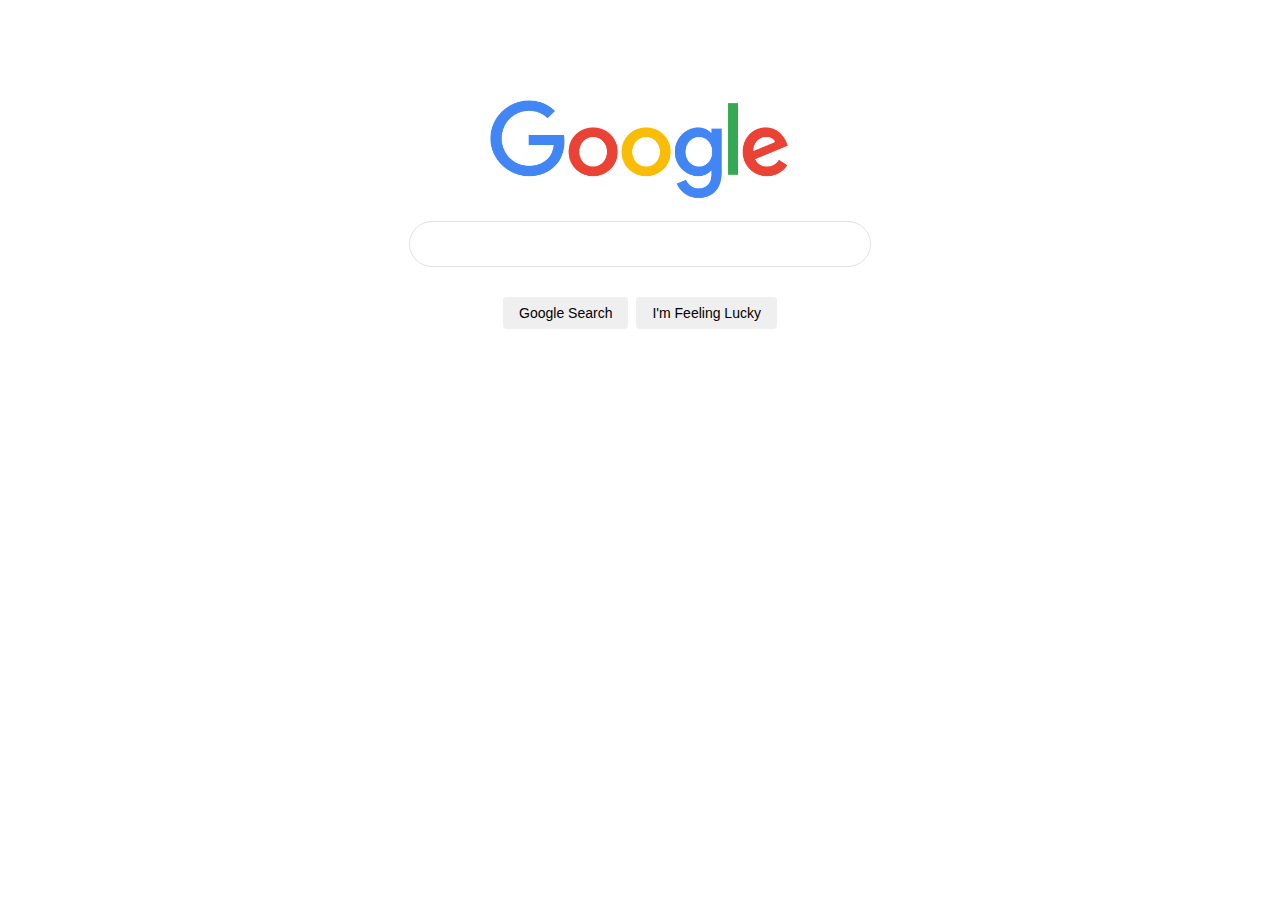
<file: index.html>
<!DOCTYPE html>
<html lang="en">
  <head>
    <meta charset="UTF-8" />
    <meta name="viewport" content="width=device-width, initial-scale=1.0" />
    <title>Google</title>
    <link rel="stylesheet" href="style.css" />
  </head>
  <body>
    <div class="main">
      <img class="logo-img" src="assets/google.png" alt="logo" width="300" />
      <input class="search-input" type="text" />
      <div class="btn-wrapper">
        <button class="btn">Google Search</button>
        <button class="btn">I'm Feeling Lucky</button>
      </div>
    </div>
  </body>
</html>
</file>
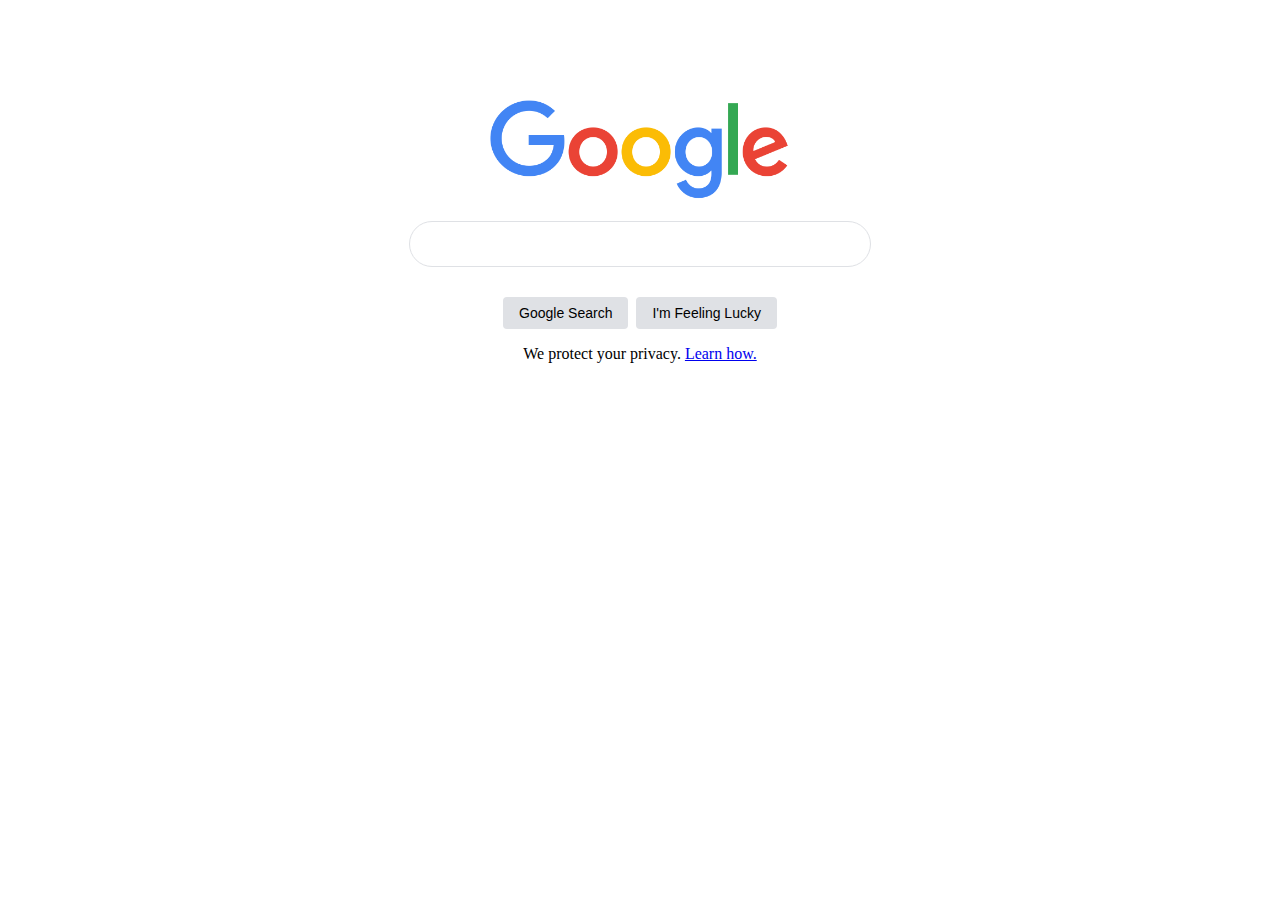
<file: google-clone/index.html>
<!DOCTYPE html>
<html lang="en">
  <head>
    <title>Google Clone Project</title>
    <link rel="stylesheet" href="style.css" />
  </head>
  <body>
    <div class="main">
      <img class="logo-img" src="google.png" alt="Google logo" width="400" />
      <input class="search-input" type="text" />
      <div class="btn-wrapper">
        <button class="btn">Google Search</button>
        <button class="btn">I'm Feeling Lucky</button>
      </div>
      <p>
        We protect your privacy.
        <a href="blog.html" target="_blank">Learn how.</a>
      </p>
    </div>
  </body>
</html>
</file>
<file: style.css>
.main {
  margin-top: 100px;
}

.logo-img {
  display: block;
  width: 300px;
  margin-left: auto;
  margin-right: auto;
  margin-bottom: 20px;
}

.search-input {
  line-height: 24px;
  display: block;
  width: 400px;
  margin-left: auto;
  margin-right: auto;
  padding: 10px 30px;
  border: 1px solid #dfe1e5;
  border-radius: 24px;
}

.btn-wrapper {
  display: flex;
  justify-content: center;
}

.btn {
  margin-top: 30px;
  margin-left: 4px;
  margin-right: 4px;
  padding: 8px 16px;
  font-size: 14px;
  border: none;
  border-radius: 4px;
}
</file>
<file: google-clone/style.css>
.main {
  margin-top: 100px;
  text-align: center;
}

.logo-img {
  display: block;
  width: 300px;
  margin-left: auto;
  margin-right: auto;
}

.search-input {
  display: block;
  margin-left: auto;
  margin-right: auto;
  width: 400px;
  line-height: 24px;
  margin-top: 20px;
  padding: 10px 30px;
  border: 1px solid #dfe1e5;
  border-radius: 24px;
}

.btn-wrapper {
  display: flex;
  justify-content: center;
}

.btn {
  margin-top: 30px;
  background: #dfe1e5;
  border: none;
  border-radius: 4px;
  padding: 8px 16px;
  font-size: 14px;
  margin-left: 4px;
  margin-right: 4px;
}
</file>
